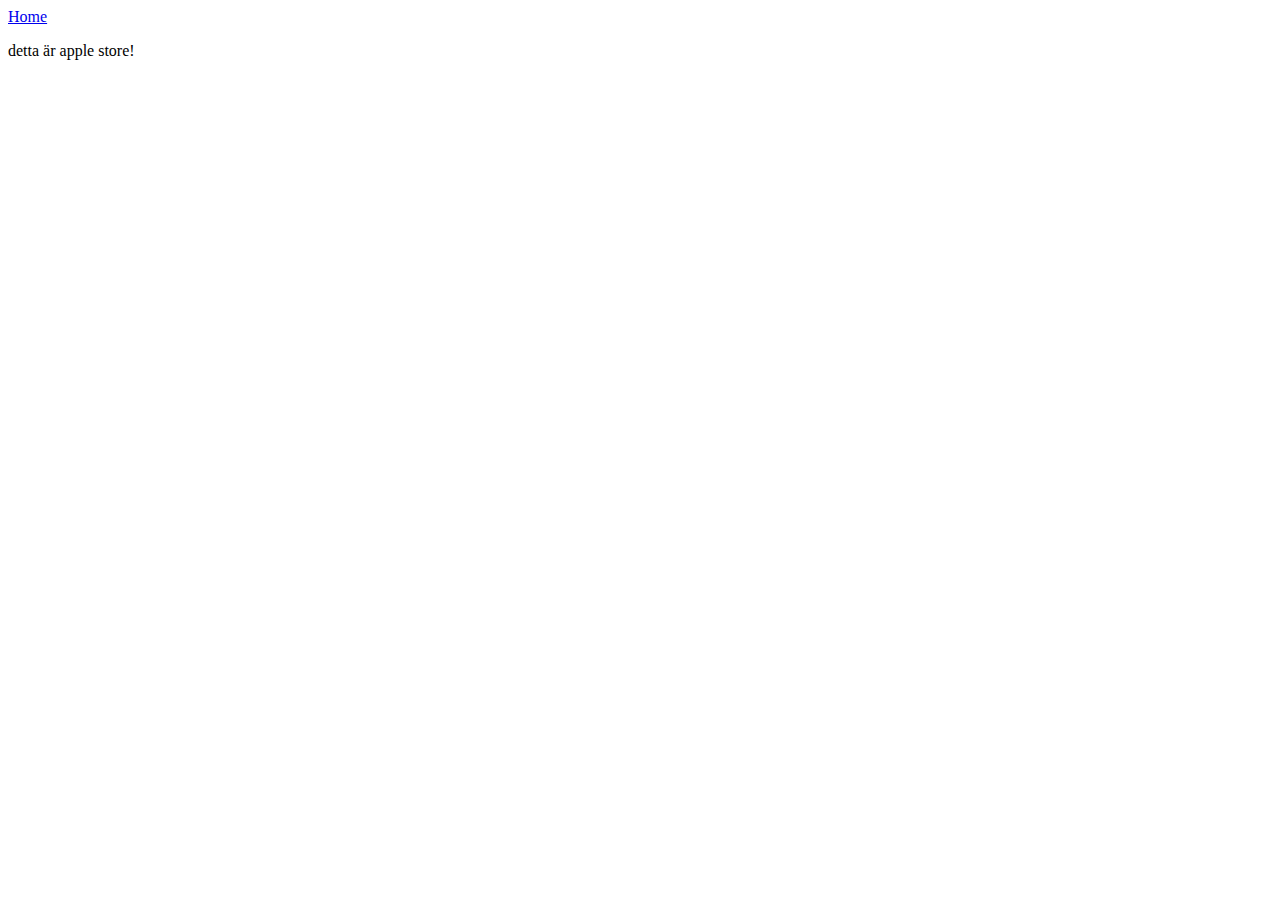
<file: apple.html>
<!DOCTYPE html>
<html lang="en">
<head>
    <meta charset="UTF-8">
    <meta name="viewport" content="width=device-width, initial-scale=1.0">
    <title>Apple</title>
</head>
<body>
    <a href="index.html">Home</a>
    <p>detta är apple store!</p>
</body>
</html>
</file>
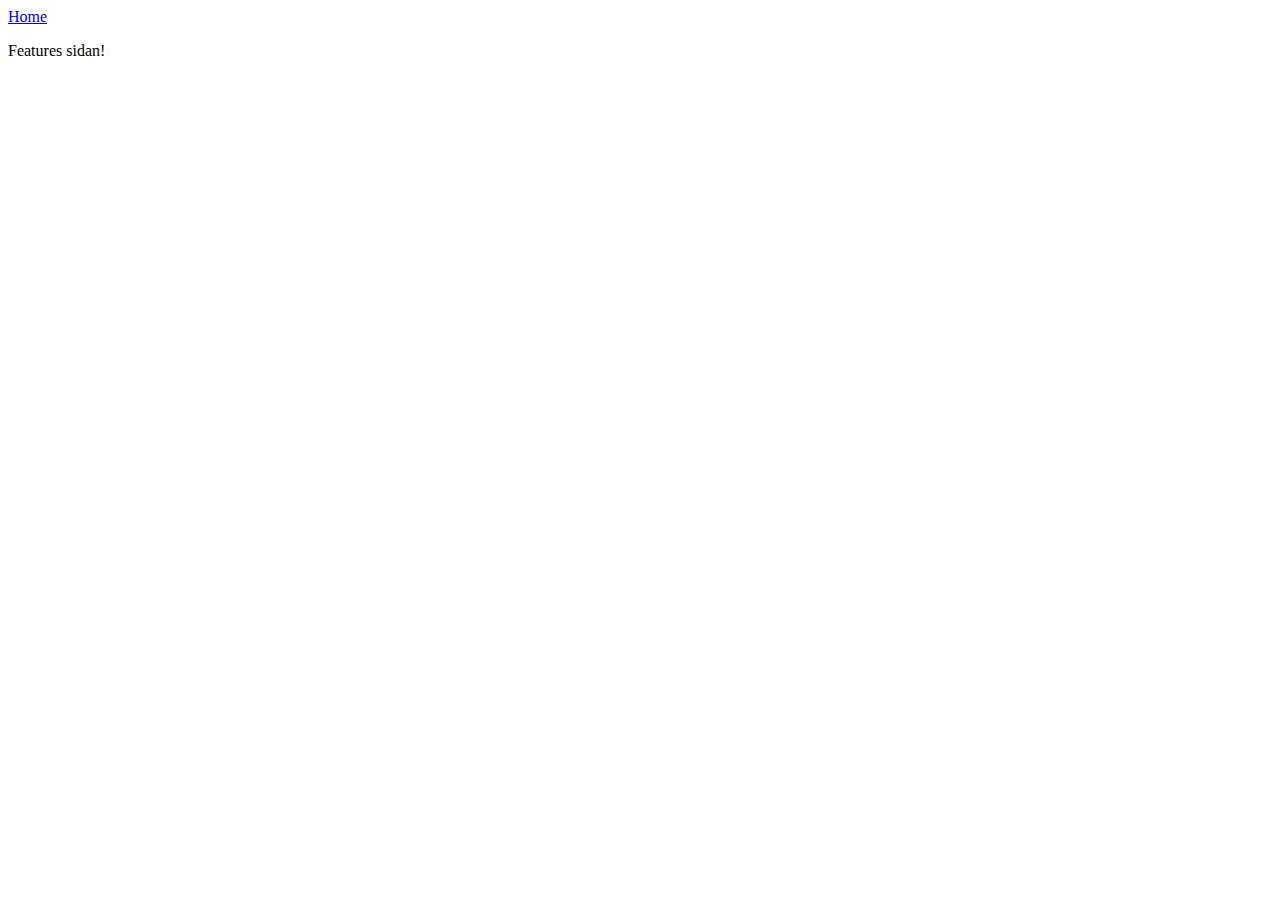
<file: features.html>
<!DOCTYPE html>
<html lang="en">
<head>
    <meta charset="UTF-8">
    <meta name="viewport" content="width=device-width, initial-scale=1.0">
    <title>Features</title>
</head>
<body>
    <a href="index.html">Home</a>
    <p>Features sidan!</p>
</body>
</html>
</file>
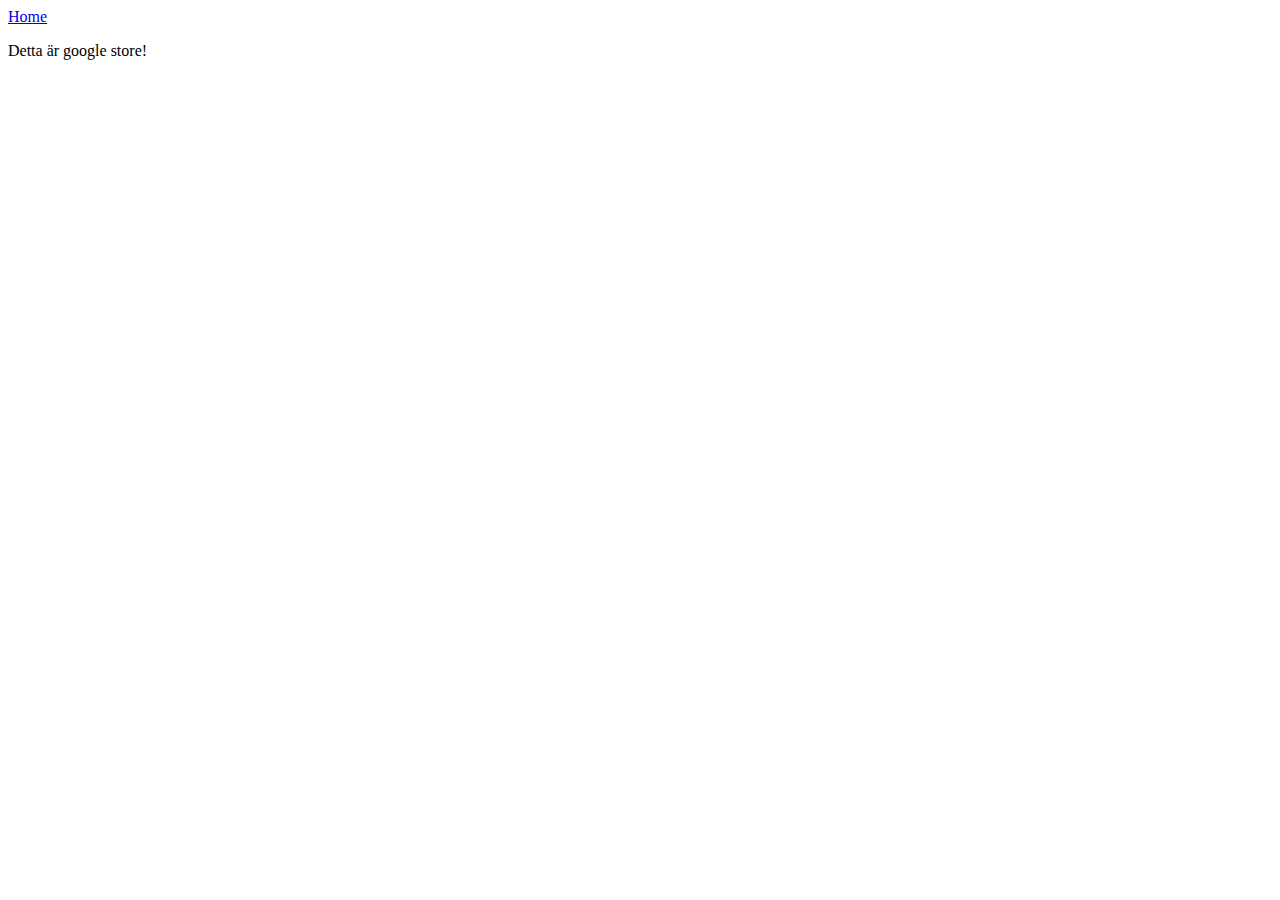
<file: google.html>
<!DOCTYPE html>
<html lang="en">
<head>
    <meta charset="UTF-8">
    <meta name="viewport" content="width=device-width, initial-scale=1.0">
    <title>Document</title>
</head>
<body>
    <a href="index.html">Home</a>
    <p>Detta är google store!</p>
</body>
</html>
</file>
